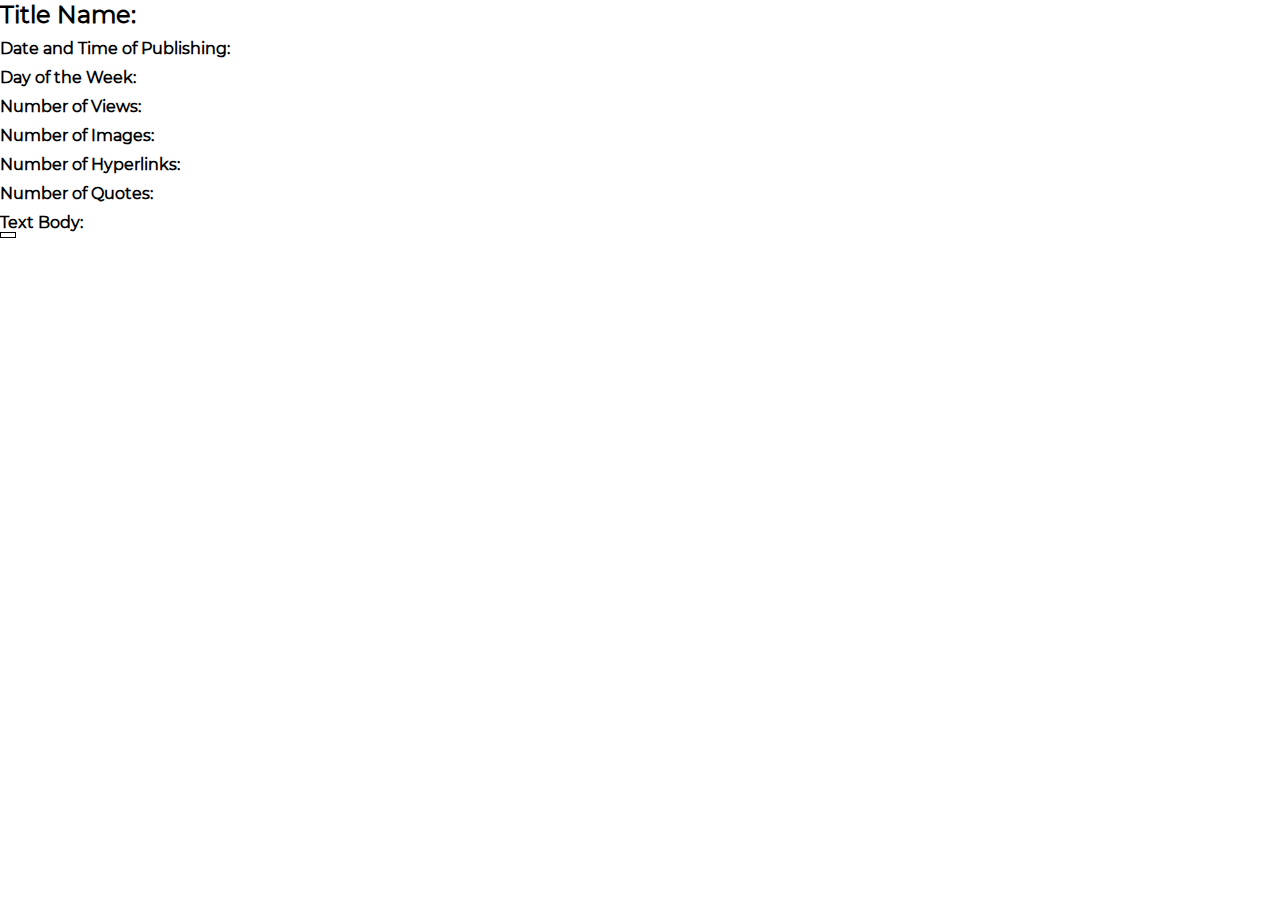
<file: webapp/public/iframe.html>
<!DOCTYPE html>
<html lang="en">
    <head>
        <link rel="stylesheet" type="text/css" href="./static/css/main.css">
    </head>
    <body>
        <div id="titleName" style="padding-right: 30px"><h2>
            <b>Title Name:</b>
            <i><span id="title"></span></i>
        </h2></div>

        <div id="date" style="padding-top: 10px">
            <b>Date and Time of Publishing:</b>
            <span id="date_time"></span>
        </div>
        <div id="weekDay" style="padding-top: 10px">
            <b>Day of the Week:</b>
            <span id="day_of_week"></span>
        </div>
        <div id="views" style="padding-top: 10px">
            <b>Number of Views:</b>
            <span id="num_views"></span>
        </div>

        <div id="images" style="padding-top: 10px">
            <b>Number of Images:</b>
            <span id="num_images"></span>
        </div>

        <div id="views" style="padding-top: 10px">
            <b>Number of Hyperlinks:</b>
            <span id="num_links"></span>
        </div>

        <div id="quotes" style="padding-top: 10px">
            <b>Number of Quotes:</b>
            <span id="num_quotes"></span>
        </div>
        <div id="text body" style="padding-right: 30px; padding-top: 10px"><table> 
            <b>Text Body:</b>
            <tr>
                <td id="text_content">
                </td>
            </tr>
        </table></div>

        
        <script src="./static/article.js"></script>
    </body> 
</html>
</file>
<file: webapp/public/static/css/main.css>
iframe{
  overflow:hidden;
}

/*//////////////////////////////////////////////////////////////////
[ FONT ]*/

@font-face {
  font-family: Montserrat-Regular;
  src: url('../fonts/montserrat/Montserrat-Regular.ttf'); 
}

@font-face {
  font-family: Montserrat-Bold;
  src: url('../fonts/montserrat/Montserrat-Bold.ttf'); 
}

@font-face {
  font-family: Montserrat-ExtraBold;
  src: url('../fonts/montserrat/Montserrat-ExtraBold.ttf'); 
}

@font-face {
  font-family: Montserrat-Medium;
  src: url('../fonts/montserrat/Montserrat-Medium.ttf'); 
}

.center {
  display: block;
  margin-left: auto;
  margin-right: auto;
}


/*//////////////////////////////////////////////////////////////////
[ RESTYLE TAG ]*/

* {
	margin: 0px; 
	padding: 0px; 
	box-sizing: border-box;
}

body, html {
	height: 100%;
	font-family: Montserrat-Regular, sans-serif;
}

/*---------------------------------------------*/
a {
	font-family: Montserrat-Regular;
	font-size: 14px;
	line-height: 1.7;
	color: #666666;
	margin: 0px;
	transition: all 0.4s;
	-webkit-transition: all 0.4s;
  -o-transition: all 0.4s;
  -moz-transition: all 0.4s;
}

a:focus {
	outline: none !important;
}

a:hover {
	text-decoration: none;
	color: #57b846;
}

/*---------------------------------------------*/
h1,h2,h3,h4,h5,h6 {
	margin: 0px;
}

p {
	font-family: Montserrat-Regular;
	font-size: 14px;
	line-height: 1.7;
	color: #666666;
	margin: 0px;
}

ul, li {
	margin: 0px;
	list-style-type: none;
}

table {
  border: 1px solid black;
  padding-right: 10px;
}


/*---------------------------------------------*/
input {
	outline: none;
	border: none;
}

textarea {
  outline: none;
  border: none;
}

textarea:focus, input:focus {
  border-color: transparent !important;
}

input::-webkit-input-placeholder { color: #999999; }
input:-moz-placeholder { color: #999999; }
input::-moz-placeholder { color: #999999; }
input:-ms-input-placeholder { color: #999999; }

textarea::-webkit-input-placeholder { color: #999999; }
textarea:-moz-placeholder { color: #999999; }
textarea::-moz-placeholder { color: #999999; }
textarea:-ms-input-placeholder { color: #999999; }

/*---------------------------------------------*/
button {
	outline: none !important;
	border: none;
	background: transparent;
}

button:hover {
	cursor: pointer;
}

iframe {
	border: none !important;
}




/*//////////////////////////////////////////////////////////////////
[ Contact 1 ]*/

.contact1 {
  width: 100%;
  min-height: 100%;
  padding: 50px;

  background: #81979e;
  background: -webkit-linear-gradient(left, #7389AE, #7389AE);
  background: -o-linear-gradient(left, #0072ff, #00c6ff);
  background: -moz-linear-gradient(left, #0072ff, #00c6ff);
  background: linear-gradient(left, #0072ff, #00c6ff);

  display: -webkit-box;
  display: -webkit-flex;
  display: -moz-box;
  display: -ms-flexbox;
  display: flex;
  flex-wrap: wrap;
  justify-content: center;
  align-items: center;
}

.container-contact1 {
  width: 1500px;
  background: white;
  border-radius: 10px;
  overflow: hidden;

  display: -webkit-box;
  display: -webkit-flex;
  display: -moz-box;
  display: -ms-flexbox;
  display: flex;
  flex-wrap: wrap;
  justify-content: space-between;
  align-items: center;

  padding: 20px 20px 20px 20px;
}

/*------------------------------------------------------------------
[  ]*/
.contact1-pic {
  width: 296px;
}

.contact1-pic img {
  max-width: 100%;
}


/*------------------------------------------------------------------
[  ]*/
.contact1-form {
  width: 390px;
}

.contact1-form-title {
  display: block;
  font-family: Montserrat-ExtraBold;
  font-size: 24px;
  color: #333333;
  line-height: 1.2;
  text-align: center;
  padding-bottom: 44px;
}

input.input1 {
  height: 50px;
  border-radius: 25px;
  padding: 0 30px;
}
input.input1 + .shadow-input1 {
  border-radius: 25px;
}

textarea.input1 {
  min-height: 150px;
  border-radius: 25px;
  padding: 12px 30px;
}
textarea.input1 + .shadow-input1 {
  border-radius: 25px;
}

/*---------------------------------------------*/
.wrap-input1 {
  position: relative;
  width: 100%;
  z-index: 1;
  margin-bottom: 20px;
}

.input1 {
  display: block;
  width: 100%;
  background: #e6e6e6;
  font-family: Montserrat-Bold;
  font-size: 15px;
  line-height: 1.5;
  color: #666666;
}

.shadow-input1 {
  content: '';
  display: block;
  position: absolute;
  bottom: 0;
  left: 0;
  z-index: -1;
  width: 100%;
  height: 100%;
  box-shadow: 0px 0px 0px 0px;
  color: rgba(87,184,70, 0.5);
}

.input1:focus + .shadow-input1 {
  -webkit-animation: anim-shadow 0.5s ease-in-out forwards;
  animation: anim-shadow 0.5s ease-in-out forwards;
}

@-webkit-keyframes anim-shadow {
  to {
    box-shadow: 0px 0px 80px 30px;
    opacity: 0;
  }
}

@keyframes anim-shadow {
  to {
    box-shadow: 0px 0px 80px 30px;
    opacity: 0;
  }
}

/*---------------------------------------------*/
.container-contact1-form-btn {
  display: -webkit-box;
  display: -webkit-flex;
  display: -moz-box;
  display: -ms-flexbox;
  display: flex;
  flex-wrap: wrap;
  justify-content: center;
}

.contact1-form-btn {
  min-width: 193px;
  height: 50px;
  border-radius: 25px;
  background: #57b846;
  font-family: Montserrat-Bold;
  font-size: 15px;
  line-height: 1.5;
  color: #fff;
  display: -webkit-box;
  display: -webkit-flex;
  display: -moz-box;
  display: -ms-flexbox;
  display: flex;
  justify-content: center;
  align-items: center;
  padding: 0 25px;

  -webkit-transition: all 0.4s;
  -o-transition: all 0.4s;
  -moz-transition: all 0.4s;
  transition: all 0.4s;
}

.contact1-form-btn i {
  margin-left: 7px;

  -webkit-transition: all 0.4s;
  -o-transition: all 0.4s;
  -moz-transition: all 0.4s;
  transition: all 0.4s;
}

.contact1-form-btn:hover {
  background: #333333;
}

.contact1-form-btn:hover i {
  -webkit-transform: translateX(10px);
  -moz-transform: translateX(10px);
  -ms-transform: translateX(10px);
  -o-transform: translateX(10px);
  transform: translateX(10px);
}




/*------------------------------------------------------------------
[ Responsive ]*/

@media (max-width: 1200px) {
  .contact1-pic {
    width: 33.5%;
  }

  .contact1-form {
    width: 44%;
  }
}

@media (max-width: 992px) {
  .container-contact1 {
    padding: 90px 80px 88px 90px;
  }

  .contact1-pic {
    width: 35%;
  }

  .contact1-form {
    width: 55%;
  }
}

@media (max-width: 768px) {
  .container-contact1 {
    padding: 90px 80px 88px 80px;
  }

  .contact1-pic {
    display: none;
  }

  .contact1-form {
    width: 100%;
  }
}

@media (max-width: 576px) {
  .container-contact1 {
    padding: 90px 15px 88px 15px;
  }
}


/*------------------------------------------------------------------
[ Alert validate ]*/

.validate-input {
  position: relative;
}

.alert-validate::before {
  content: attr(data-validate);
  position: absolute;
  max-width: 70%;
  background-color: white;
  border: 1px solid #c80000;
  border-radius: 13px;
  padding: 4px 25px 4px 10px;
  top: 50%;
  -webkit-transform: translateY(-50%);
  -moz-transform: translateY(-50%);
  -ms-transform: translateY(-50%);
  -o-transform: translateY(-50%);
  transform: translateY(-50%);
  right: 8px;
  pointer-events: none;

  font-family: Montserrat-Medium;
  color: #c80000;
  font-size: 13px;
  line-height: 1.4;
  text-align: left;

  visibility: hidden;
  opacity: 0;

  -webkit-transition: opacity 0.4s;
  -o-transition: opacity 0.4s;
  -moz-transition: opacity 0.4s;
  transition: opacity 0.4s;
}

.alert-validate::after {
  content: "\f06a";
  font-family: FontAwesome;
  display: block;
  position: absolute;
  color: #c80000;
  font-size: 15px;
  top: 50%;
  -webkit-transform: translateY(-50%);
  -moz-transform: translateY(-50%);
  -ms-transform: translateY(-50%);
  -o-transform: translateY(-50%);
  transform: translateY(-50%);
  right: 13px;
}

.alert-validate:hover:before {
  visibility: visible;
  opacity: 1;
}

@media (max-width: 992px) {
  .alert-validate::before {
    visibility: visible;
    opacity: 1;
  }
}

.input-group {
  width: 400px;
  font-size: 18px;
  padding-top: 20px;
  padding-bottom: 20px;
}

.input-group div span {
  font-size: 18px;
}
</file>
